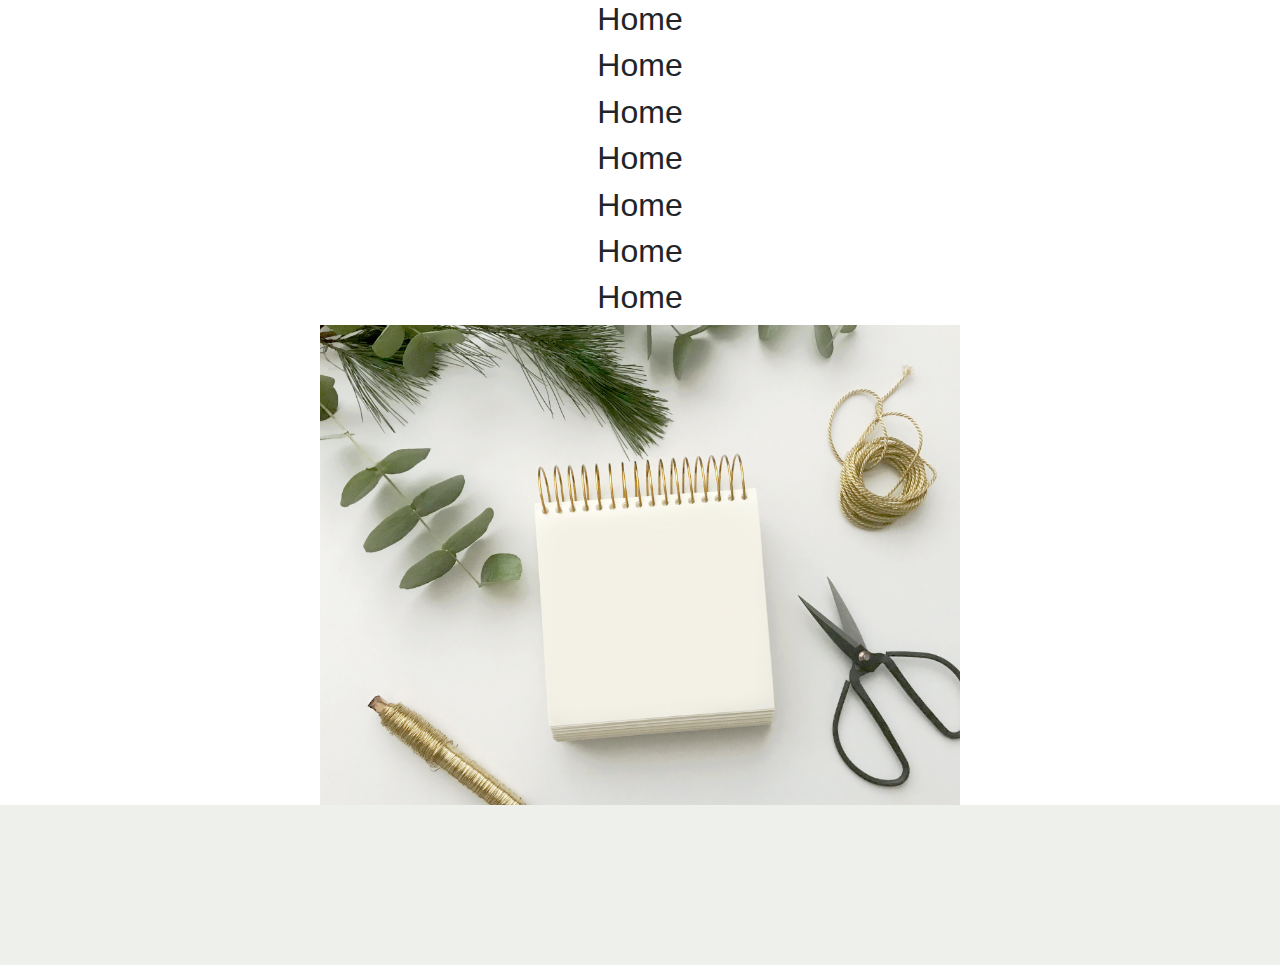
<file: index.html>
<!DOCTYPE html>
<html>
<head>
    <meta charset="utf-8">
    <meta name="viewport" content="width=device-width, initial-scale=1, shrink-to-fit=no">

    <link rel="stylesheet" href="https://stackpath.bootstrapcdn.com/bootstrap/4.4.1/css/bootstrap.min.css" integrity="sha384-Vkoo8x4CGsO3+Hhxv8T/Q5PaXtkKtu6ug5TOeNV6gBiFeWPGFN9MuhOf23Q9Ifjh" crossorigin="anonymous">
    <link rel="stylesheet" href="shopping.css">
    <script src="https://code.jquery.com/jquery-3.5.1.js" integrity="sha256-QWo7LDvxbWT2tbbQ97B53yJnYU3WhH/C8ycbRAkjPDc=" crossorigin="anonymous"></script>

    <script> 
    $(function(){
      $("#header").load("nav.html"); 
    });
    </script>
    <script> 
      $(function(){
        $("#footer").load("footer.html"); 
      });
      </script>
    <title>Leaf Handmade - Home</title> 
</head>

<body>
    <div id="header"></div>

    <h2>Home</h2>

    <h2>Home</h2>
    <h2>Home</h2>
    <h2>Home</h2>
    <h2>Home</h2>
    <h2>Home</h2>
    <h2>Home</h2>

    <img src = "img/leaf2.jpg">

    <div id="footer"></div>

</body>

</html>
</file>
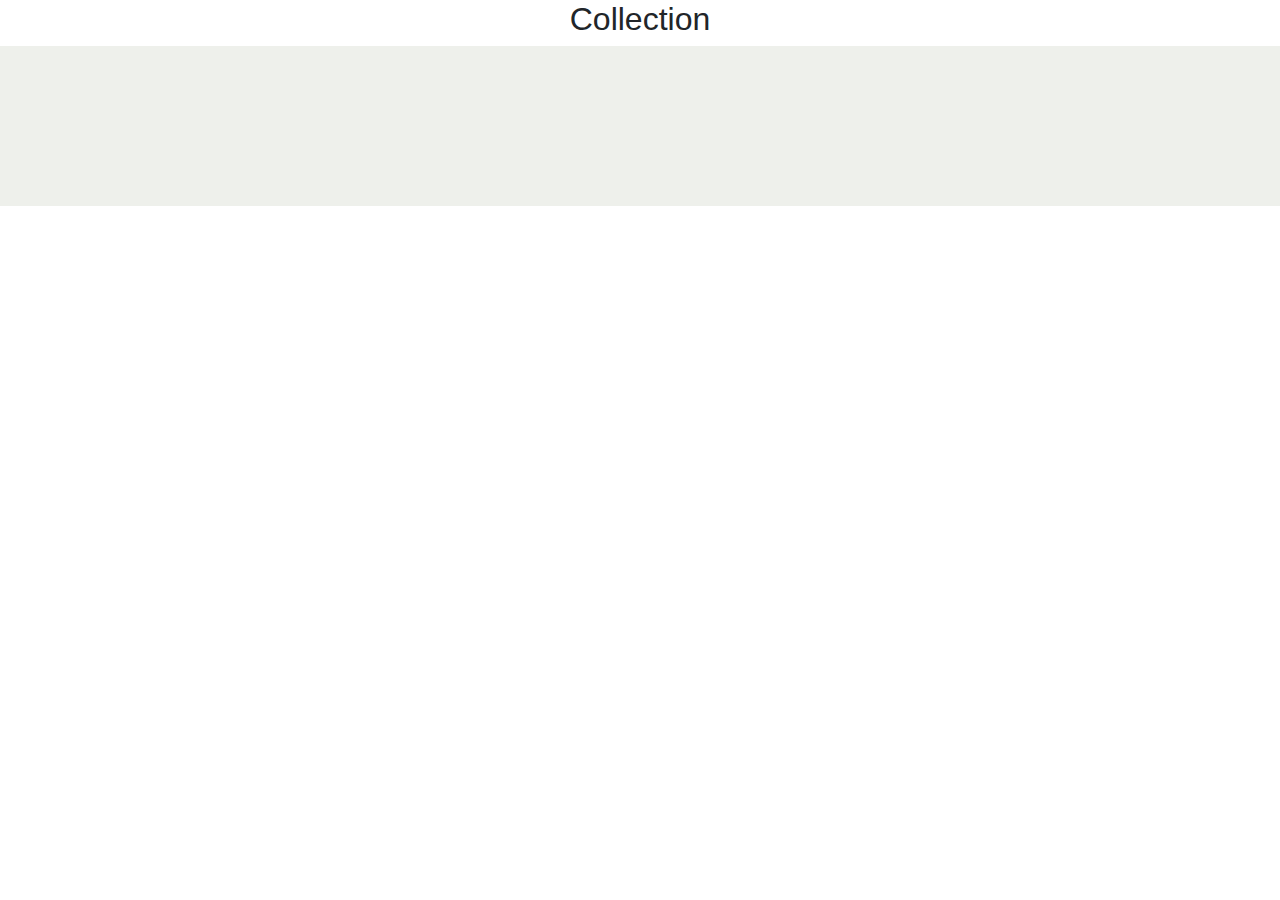
<file: collection.html>
<!DOCTYPE html>
<html>
<head>
    <meta charset="utf-8">
    <meta name="viewport" content="width=device-width, initial-scale=1, shrink-to-fit=no">

    <link rel="stylesheet" href="https://stackpath.bootstrapcdn.com/bootstrap/4.4.1/css/bootstrap.min.css" integrity="sha384-Vkoo8x4CGsO3+Hhxv8T/Q5PaXtkKtu6ug5TOeNV6gBiFeWPGFN9MuhOf23Q9Ifjh" crossorigin="anonymous">
    <link rel="stylesheet" href="shopping.css">
    <script src="https://code.jquery.com/jquery-3.5.1.js" integrity="sha256-QWo7LDvxbWT2tbbQ97B53yJnYU3WhH/C8ycbRAkjPDc=" crossorigin="anonymous"></script>

    <script> 
    $(function(){
      $("#header").load("nav.html"); 
    });
    </script>

    <script> 
    $(function(){
      $("#footer").load("footer.html"); 
    });
    </script>

    <title>Leaf Handmade - Collection</title> 

</head>

<body>
    <div id="header"></div>

    <h2>Collection</h2>


    <footer id="footer"></footer>
</body>

</html>
</file>
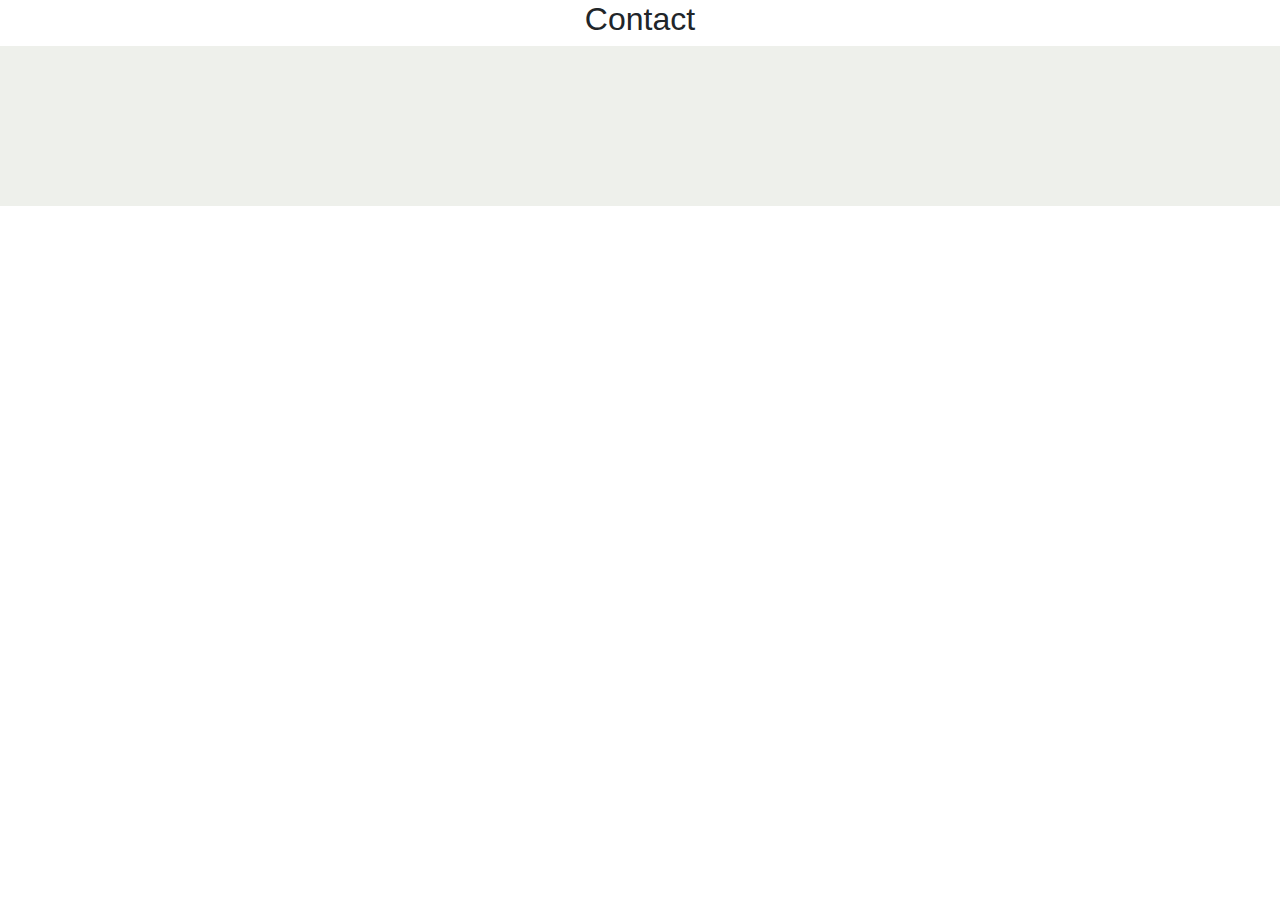
<file: contact.html>
<!DOCTYPE html>
<html>
<head>
    <meta charset="utf-8">
    <meta name="viewport" content="width=device-width, initial-scale=1, shrink-to-fit=no">

    <link rel="stylesheet" href="https://stackpath.bootstrapcdn.com/bootstrap/4.4.1/css/bootstrap.min.css" integrity="sha384-Vkoo8x4CGsO3+Hhxv8T/Q5PaXtkKtu6ug5TOeNV6gBiFeWPGFN9MuhOf23Q9Ifjh" crossorigin="anonymous">
    <link rel="stylesheet" href="shopping.css">
    <script src="https://code.jquery.com/jquery-3.5.1.js" integrity="sha256-QWo7LDvxbWT2tbbQ97B53yJnYU3WhH/C8ycbRAkjPDc=" crossorigin="anonymous"></script>

    <script> 
    $(function(){
      $("#header").load("nav.html"); 
    });
    </script> 
    <script> 
      $(function(){
        $("#footer").load("footer.html"); 
      });
      </script>
    <title>Leaf Handmade - Contact</title>
</head>

<body>
    <div id="header">

    </div>

    <h2>Contact</h2>
    <footer id="footer"></footer>

</body>

</html>
</file>
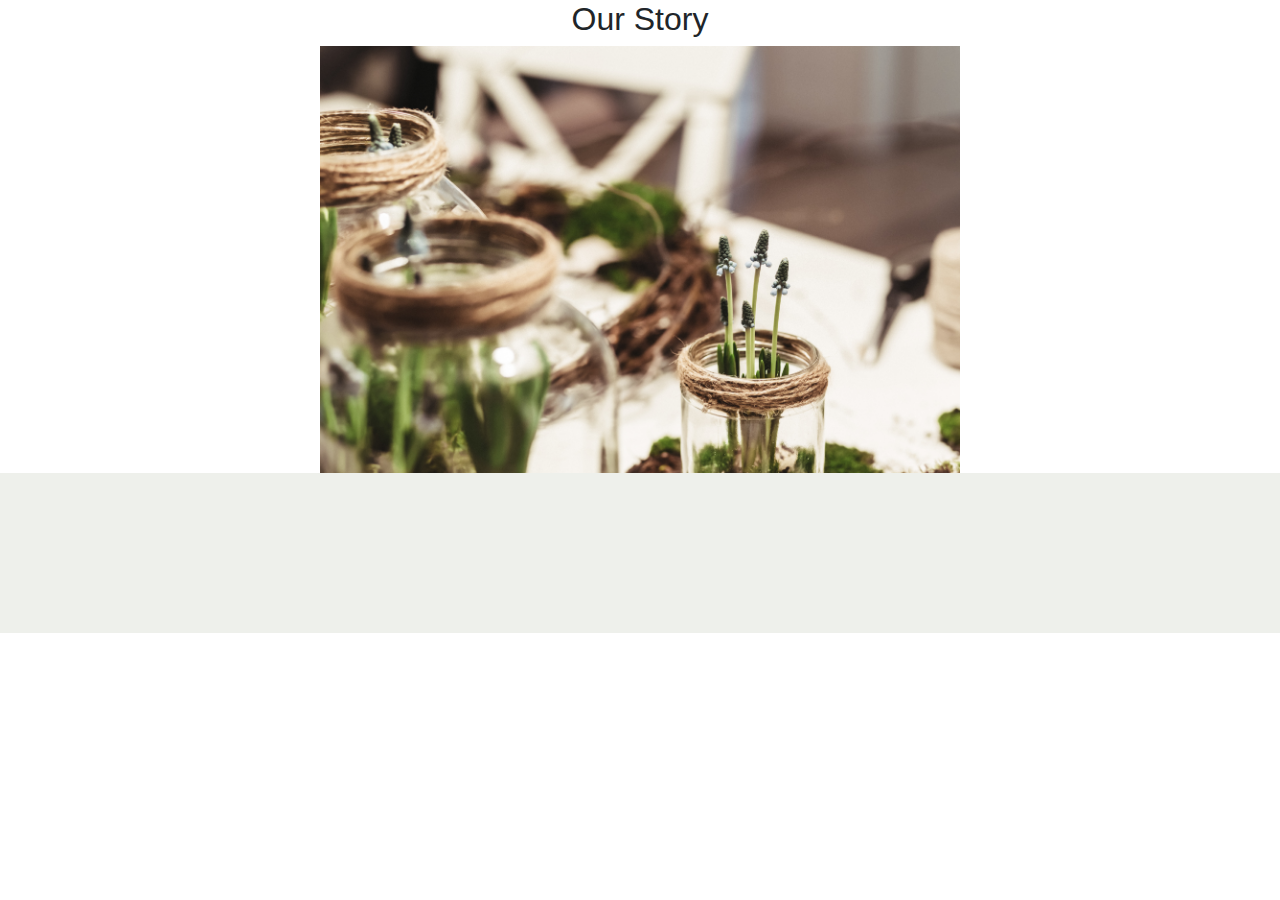
<file: story.html>
<!DOCTYPE html>
<html>
<head>
    <meta charset="utf-8">
    <meta name="viewport" content="width=device-width, initial-scale=1, shrink-to-fit=no">

    <link rel="stylesheet" href="https://stackpath.bootstrapcdn.com/bootstrap/4.4.1/css/bootstrap.min.css" integrity="sha384-Vkoo8x4CGsO3+Hhxv8T/Q5PaXtkKtu6ug5TOeNV6gBiFeWPGFN9MuhOf23Q9Ifjh" crossorigin="anonymous">
    <link rel="stylesheet" href="shopping.css">
    <script src="https://code.jquery.com/jquery-3.5.1.js" integrity="sha256-QWo7LDvxbWT2tbbQ97B53yJnYU3WhH/C8ycbRAkjPDc=" crossorigin="anonymous"></script>

    <script> 
    $(function(){
      $("#header").load("nav.html"); 
    });
    </script> 
    <script> 
      $(function(){
        $("#footer").load("footer.html"); 
      });
      </script>
    <title>Leaf Handmade - Our Story</title>
</head>

<body>
    <div id="header"></div>

    <h2>Our Story</h2>
    <img src="img/leaf4.jpg">

    <footer id="footer"></footer>

</body>

</html>
</file>
<file: shopping.css>
/* html {
    position: relative;
    min-height: 100%;
} */

img {
    width: 50%;
    margin-left: auto;
    margin-right: auto;
    position: relative;
    display: block;
}


#footer {
    background-color: #eef0eb;
    /* position: relative;
    position: static; */
    bottom: 0;
    left: 0;
    width:100%;
    height: 10em;
    padding: 2em;
    overflow: hidden;
}

.menu {
    color:black;
  }

.menu a:hover {
    text-decoration: none;
    color: black;
  }

  h2{
      text-align: center;
  }
</file>
